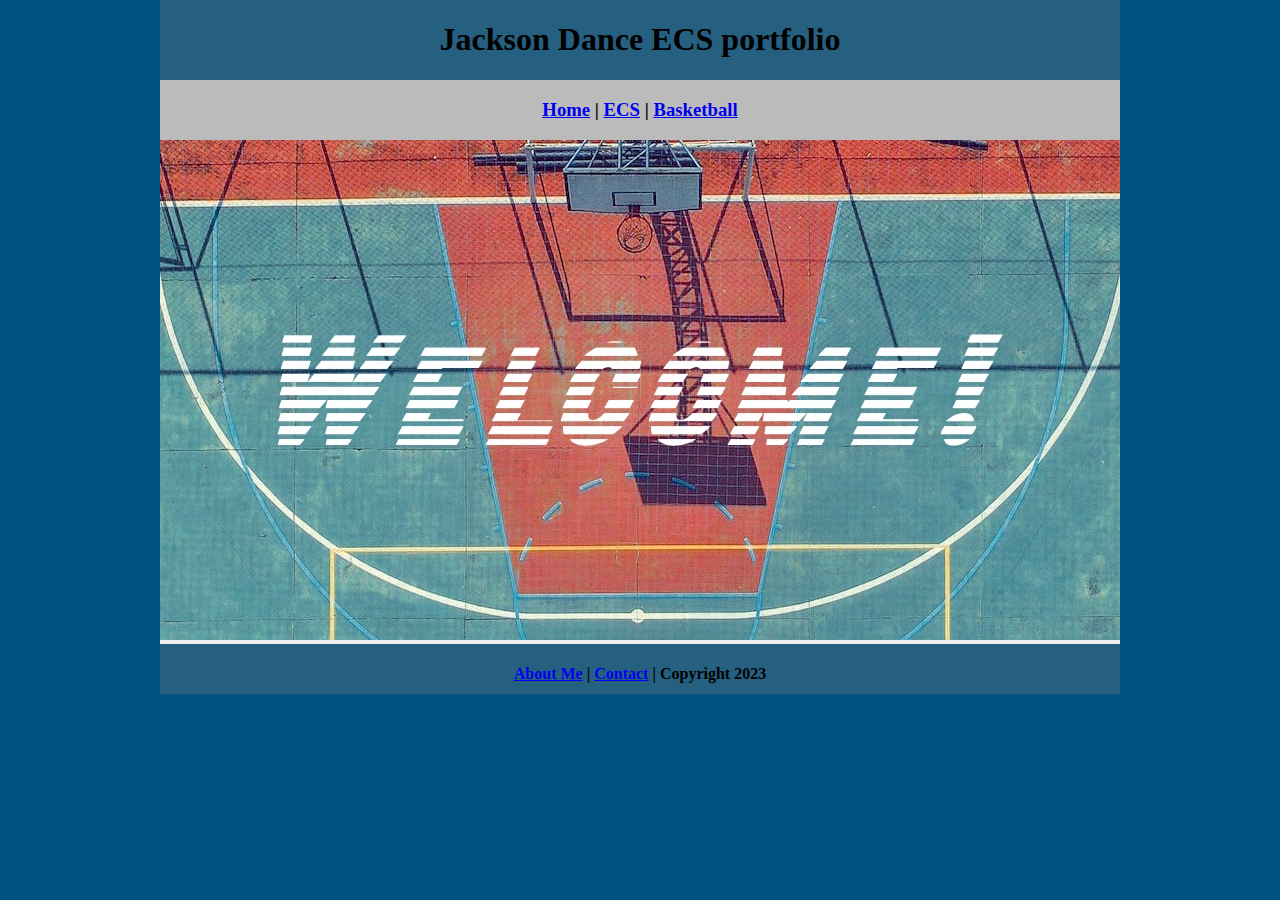
<file: index.html>
<!DOCTYPE html>
<html class="homePage">
<head>
	<!-- This is a comment! Text here will be ignored by the browser. -->
	<meta charset="UTF-8">
	<title>Jackson Dance ECS portfolio</title>
	<link href="myCSS.css" rel="stylesheet" type="text/css">
</head>
<body>
<div class="container">
  <div class="header">
  	<h1>Jackson Dance ECS portfolio</h1>
  </div>
  <div class="nav">
    <h3><a href="index.html">Home</a> | <a href="ecs/index.html">ECS</a> | <a href="basketball/index.html">Basketball</a></h3>
  </div>
  <div class="content">
	  <img src="images/welcome.jpg" alt="Welcome" width="960" height="500">
	</div>
  <div class="footer">
   <h4><a href="aboutme.html">About Me</a> | <a href="mailto:jackdanc9593@granitesd.org">Contact</a> | Copyright 2023</h4>
  </div>
</div>
</body>
</html>
</file>
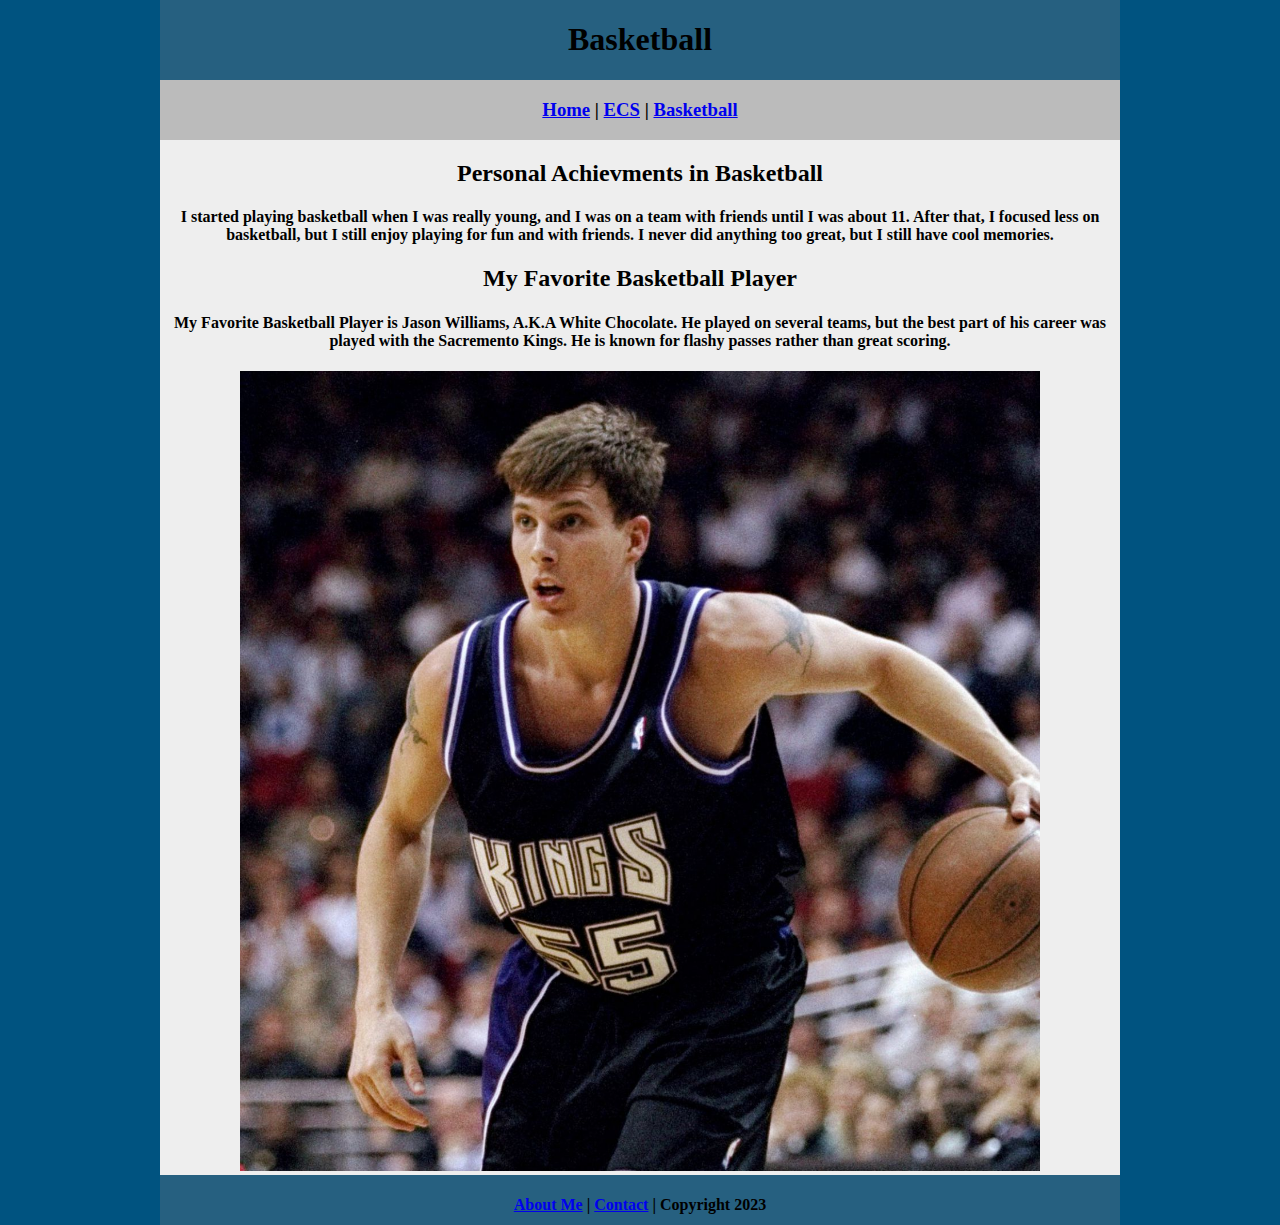
<file: basketball/index.html>
<!DOCTYPE html>
<html class="homePage">
<head>
	<!-- This is a comment! Text here will be ignored by the browser. -->
	<meta charset="UTF-8">
	<title>Basketball</title>
	<link href="../myCSS.css" rel="stylesheet" type="text/css">
</head>
<body>
<div class="container">
  <div class="header">
  	<h1>Basketball</h1>
  </div>
  <div class="nav">
    <h3><a href="../index.html">Home</a> | <a href="../ecs/index.html">ECS</a> | <a href="index.html">Basketball</a> </h3>
  </div>
  <div class="content">
	<p><h2>Personal Achievments in Basketball</h2>
	  <h4>I started playing basketball when I was really young, and I was on a team with friends until I was about 11. 
	After that, I focused less on basketball, but I still enjoy playing for fun and with friends. I never did anything too great, 
		  but I still have cool memories.</h4></p>
	 <p> <h2>My Favorite Basketball Player</h2>
	  <h4>My Favorite Basketball Player is Jason Williams, A.K.A White Chocolate. He played on several teams, 
		  but the best part of his career was played with the Sacremento Kings. He is known for flashy passes rather 
		  than great scoring.</h4></p>
	   <img src="../images/jasonwilliams.jpg" alt="Jason Williams" width="800" height="800">
	  
	</div>
  <div class="footer">
     <h4><a href="../aboutme.html">About Me</a> | <a href="mailto:jackdanc9593@granitesd.org">Contact</a> | Copyright 2023</h4>
  </div>
</div>
</body>
</html>
</file>
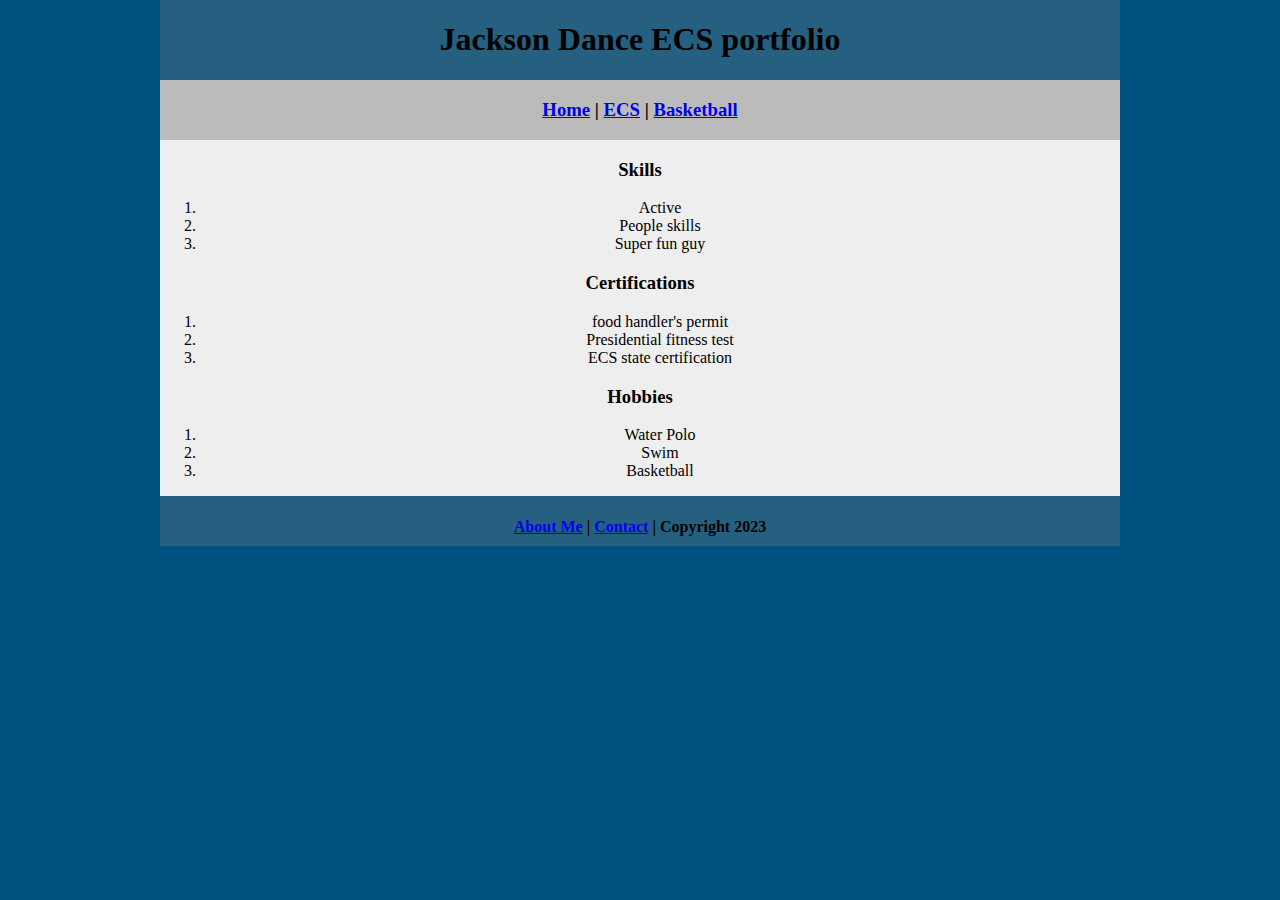
<file: aboutme.html>
<!DOCTYPE html>
<html class="homePage">
<head>
	<!-- This is a comment! Text here will be ignored by the browser. -->
	<meta charset="UTF-8">
	<title>Jackson Dance ECS portfolio</title>
	<link href="myCSS.css" rel="stylesheet" type="text/css">
</head>
<body>
<div class="container">
  <div class="header">
  	<h1>Jackson Dance ECS portfolio</h1>
  </div>
  <div class="nav">
    <h3><a href="index.html">Home</a> | <a href="ecs/index.html">ECS</a> | <a href="basketball/index.html">Basketball</a></h3>
  </div>
  <div class="content">
	  <h3> Skills </h3>
 <ol>
  <li>Active</li>
  <li>People skills</li>
  <li>Super fun guy</li>
</ol>
	  <h3> Certifications </h3>
	  
<ol>
  <li>food handler's permit</li>
  <li>Presidential fitness test</li>
  <li>ECS state certification</li>
</ol>
	  <h3> Hobbies </h3>
  <ol>
  <li>Water Polo</li>
  <li>Swim</li>
  <li>Basketball</li>
</ol>
	  
  
  </div>
  <div class="footer">
    <h4><a href="aboutme.html">About Me</a> | <a href="mailto:jackdanc9593@granitesd.org">Contact</a> | Copyright 2023</h4>
  </div>
</div>
</body>
</html>
</file>
<file: myCSS.css>
@charset "UTF-8";
/* This is a comment! Text here will be ignored by the browser. */
body {
	margin: 0 auto;
}
.homePage {
	background: #005380
}
.container {
	width: 960px;
	margin: 0 auto;
}
.header {
	background: #266080;
	text-align: center;
	margin: 0px;
	padding: 5;
	float: left;
	width: 100%;
	height: 80px;
	
}
.nav {
	background: #BBBBBB;
	margin: 0px;
	padding: 5;
	float: left;
	width: 100%;
	height: 60px;
	text-align: center;
}
.content {
	background: #EEEEEE;
	margin: 0px;
	float: left;
	width: 100%;
	text-align: center;
}
.footer {
	background: #266080;
	margin: 0px;
	float: left;
	width: 100%;
	height: 50px;
	text-align: center;
}
</file>
